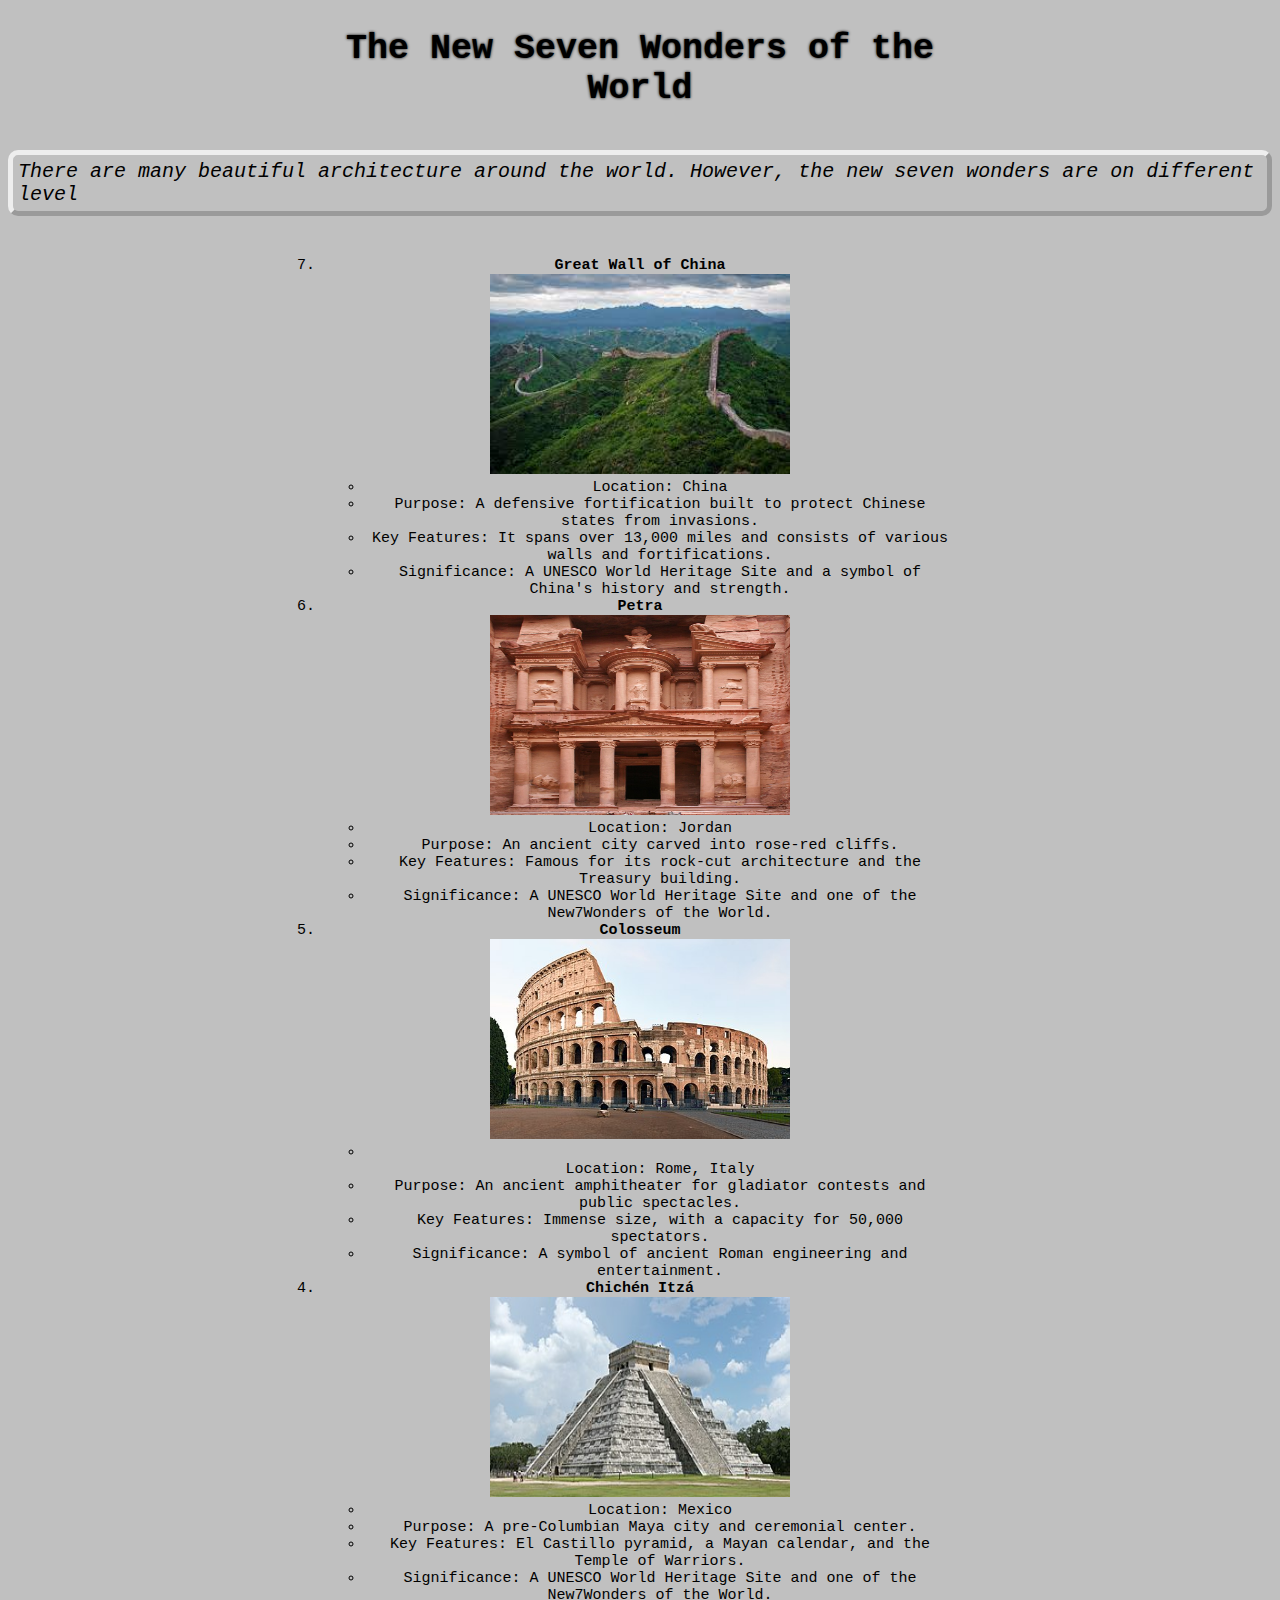
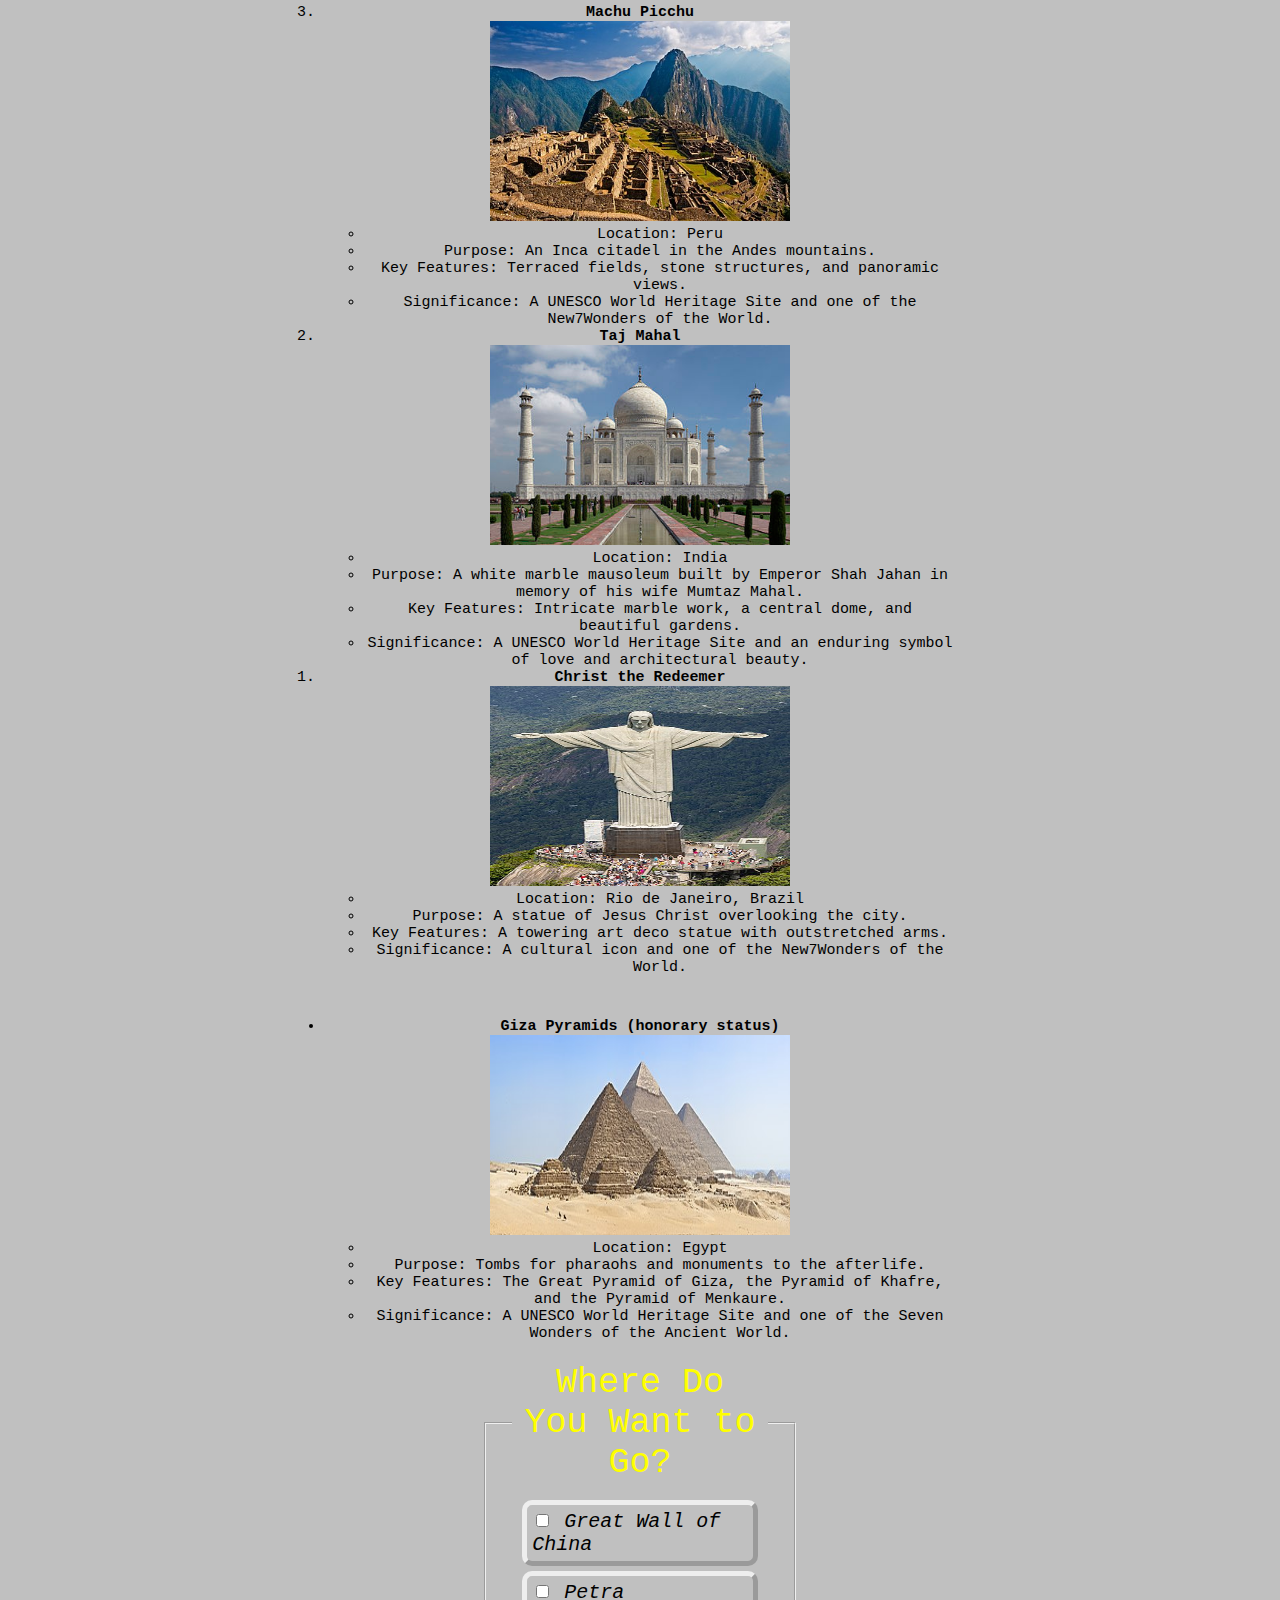
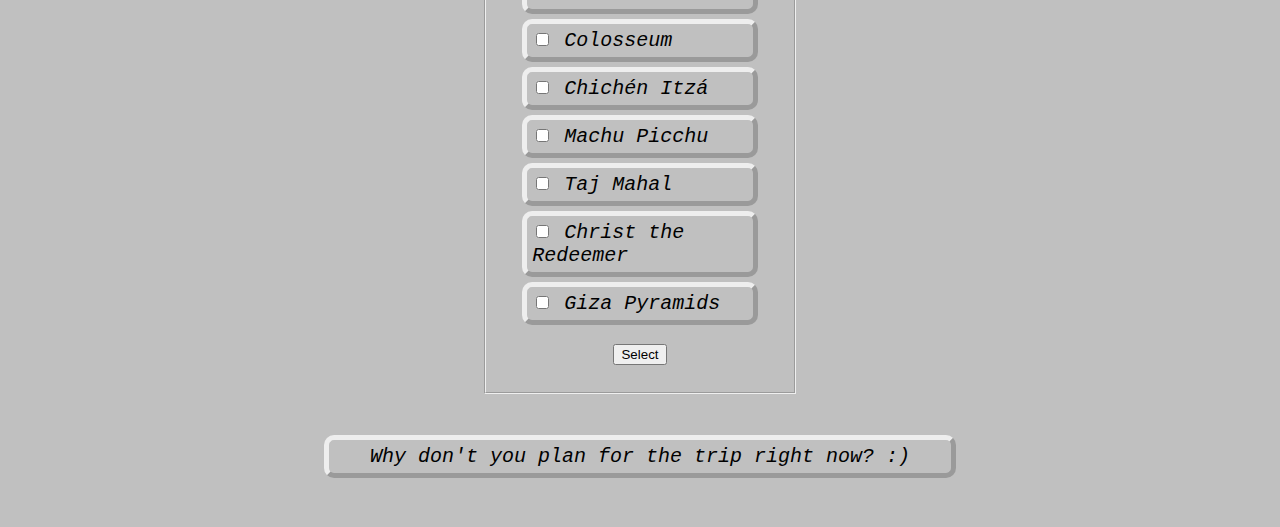
<file: index.html>
<!DOCTYPE html>
<html>
<head>
    <title>The New Seven Wonders of the World</title>
    <link rel="stylesheet" href="FA.css" type="text/css">
</head>


<body>
    <h1>The New Seven Wonders of the World</h1>
    <p>There are many beautiful architecture around the world. However, the new seven wonders are on different level</p>
    
    <ol reversed class="special">
        <li id ="p1"><strong>Great Wall of China</strong> </li>
        <img src="Great wall of China.jpeg" alt="Great Wall of China" width="300" height="200">
        <ul>
            <li> Location: China</li>
            <li>Purpose: A defensive fortification built to protect Chinese states from invasions.</li>
            <li>Key Features: It spans over 13,000 miles and consists of various walls and fortifications.</li>
            <li>Significance: A UNESCO World Heritage Site and a symbol of China's history and strength.</li>
        </ul>

        <li id ="p2"><strong>Petra</strong></li>
        <img src="Petra.jpeg" alt="Petra" width="300" height="200">
        <ul>
            <li>Location: Jordan
            </li>
            <li>Purpose: An ancient city carved into rose-red cliffs.
            </li>
            <li>Key Features: Famous for its rock-cut architecture and the Treasury building.
            </li>
            <li>Significance: A UNESCO World Heritage Site and one of the New7Wonders of the World.
            </li>
        </ul>

        <li id ="p3"><strong>Colosseum</strong></li>
        <img src="Colosseum.jpg" alt="Colosseum" width="300" height="200">

        <ul>
            <li></li>Location: Rome, Italy
        </li>
            <li>Purpose: An ancient amphitheater for gladiator contests and public spectacles.</li>
            <li>Key Features: Immense size, with a capacity for 50,000 spectators.
            </li>
            <li>Significance: A symbol of ancient Roman engineering and entertainment.
            </li>
        </ul>

        <li id ="p4"><strong>Chichén Itzá</strong></li>
        <img src="Chichén Itzá.jpg" alt=">Chichén Itzá" width="300" height="200">

        <ul>
            <li>Location: Mexico
            </li>
            <li>Purpose: A pre-Columbian Maya city and ceremonial center.
            </li>
            <li>Key Features: El Castillo pyramid, a Mayan calendar, and the Temple of Warriors.
            </li>
            <li>Significance: A UNESCO World Heritage Site and one of the New7Wonders of the World.
            </li>
        </ul>

        <li id ="p5"><strong>Machu Picchu</strong></li>
        <img src="Machu Picchu.jpg" alt="Machu Picchu" width="300" height="200">

    
        <ul>
            <li>Location: Peru
            </li>
            <li>Purpose: An Inca citadel in the Andes mountains.
            </li>
            <li>Key Features: Terraced fields, stone structures, and panoramic views.
            </li>
            <li>Significance: A UNESCO World Heritage Site and one of the New7Wonders of the World.
            </li>
        </ul>

        <li id ="p6"><strong>Taj Mahal</strong></li>
        <img src="Taj Mahal.jpg" alt="Taj Mahal" width="300" height="200">
        <ul>
            <li>Location: India
        </li>
            <li>Purpose: A white marble mausoleum built by Emperor Shah Jahan in memory of his wife Mumtaz Mahal.</li>
            <li>Key Features: Intricate marble work, a central dome, and beautiful gardens.</li>
            <li>Significance: A UNESCO World Heritage Site and an enduring symbol of love and architectural beauty.</li>
        </ul>

        <li id ="p7"><strong>Christ the Redeemer</strong></li>
        <img src="Christ the Redeemer.jpg" alt="Christ the Redeemer" width="300" height="200">
        <ul>
            <li>Location: Rio de Janeiro, Brazil
            </li>
            <li>Purpose: A statue of Jesus Christ overlooking the city.
            </li>
            <li>Key Features: A towering art deco statue with outstretched arms.
            </li>
            <li>Significance: A cultural icon and one of the New7Wonders of the World.
            </li>
        </ul>
    </ol>
    <ul class="special2">
        <li><strong>Giza Pyramids (honorary status)</strong></li>
        <img src="Giza Pyramids.jpg" alt="Giza Pyramids" width="300" height="200">
        <ul>
            <li>Location: Egypt
            </li>
            <li>Purpose: Tombs for pharaohs and monuments to the afterlife.
            </li>
            <li>Key Features: The Great Pyramid of Giza, the Pyramid of Khafre, and the Pyramid of Menkaure.
            </li>
            <li>Significance: A UNESCO World Heritage Site and one of the Seven Wonders of the Ancient World.
            </li>

        </ul>
    


    <form>  
        <fieldset>    
            <legend>Where Do You Want to Go?</legend> 
            <p class="C1">      
                <input type="checkbox" name="places" id="place_1" value="Great Wall of China" />      
                <label for="size_1">Great Wall of China</label>    </p>
            <p class="C1">      
                <input  type="checkbox" name="places" id="place_2" value="Petra" />      
                <label for="size_1">Petra</label>    </p>
            <p class="C1">    
                <input type="checkbox" name="places" id="place_3" value="Colosseum" />      
                <label for="size_1">Colosseum</label>    </p>
            <p class="C1">    
                <input  type="checkbox" name="places" id="place_4" value="Chichén Itzá" />      
                <label for="size_1">Chichén Itzá</label>    </p>
            <p class="C1">
                <input  type="checkbox" name="places" id="place_5" value="Machu Picchu" />      
                <label for="size_1">Machu Picchu</label>    </p>
            <p class="C1">
                <input  type="checkbox" name="places" id="place_6" value="Taj Mahal" />      
                <label for="size_1">Taj Mahal</label>    </p>
            <p class="C1">
                <input  type="checkbox" name="places" id="place_7" value="Christ the Redeemer" />      
                <label for="size_1">Christ the Redeemer</label>    </p>
            <p class="C1">
                <input  type="checkbox" name="places" id="place_8" value="Giza Pyramids" />      
                <label for="size_1">Giza Pyramids</label>    </p>
                <button type ="button">Select</button>
            </fieldset>
            
        </form>
    




<p>Why don't you plan for the trip right now? :)</p>



    
</body>

</html>
</file>
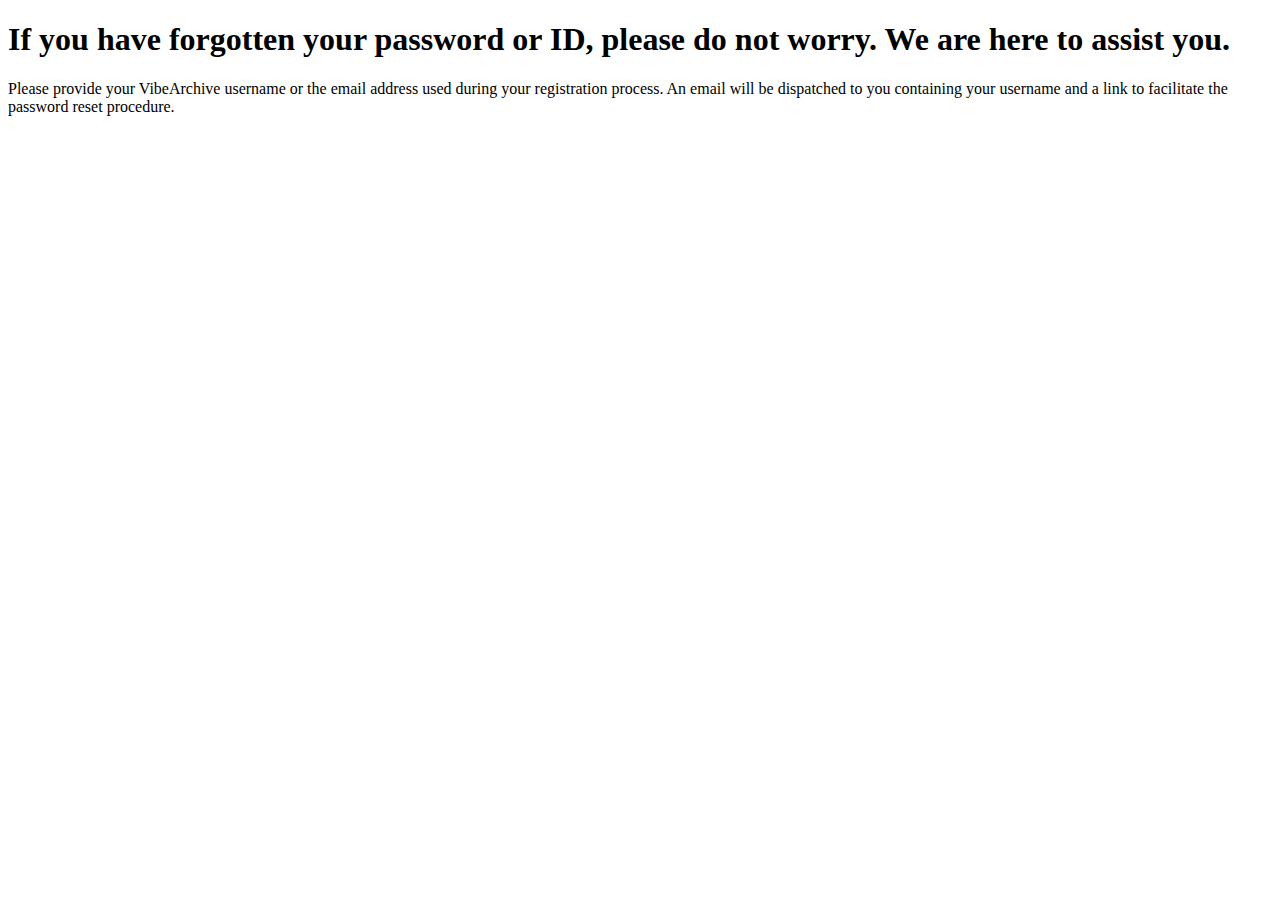
<file: Find.html>
<!DOCTYPE html>
<html lang="en">
<head>
    <meta charset="UTF-8">
    <meta name="viewport" content="width=device-width, initial-scale=1.0">
    <title>Find My ID or Password</title>
</head>
<body>
    <h1>If you have forgotten your password or ID, please do not worry. We are here to assist you.</h1>
    <p>Please provide your VibeArchive username or the email address used during your registration process. An email will be dispatched to you containing your username and a link to facilitate the password reset procedure.</p>
</body>
</html>
</file>
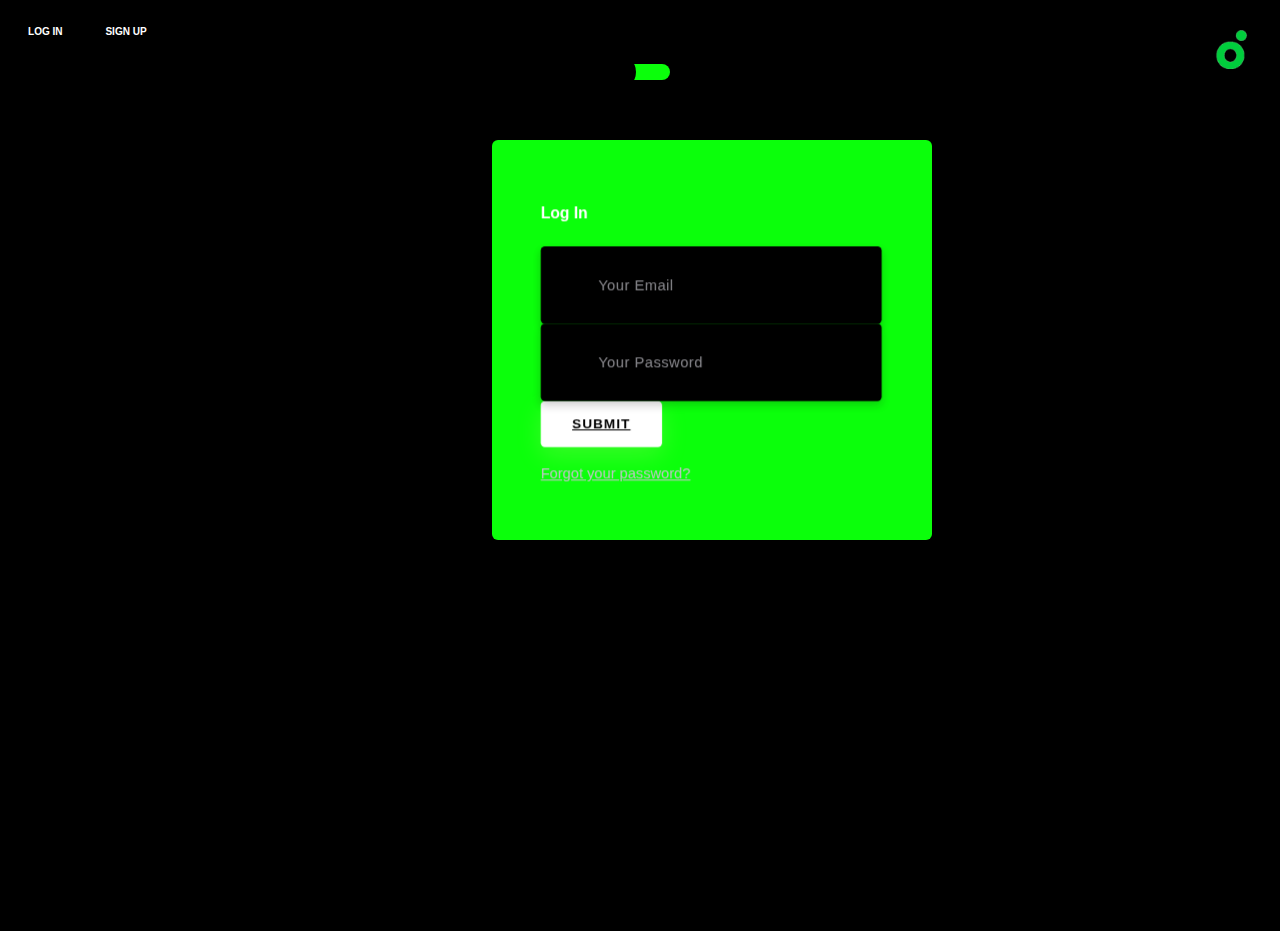
<file: Login.html>
<!DOCTYPE html>
<html lang="en">
<head>
    <meta charset="UTF-8">
    <meta name="viewport" content="width=device-width, initial-scale=1.0">
    <title>Log In</title>
    <link rel="shortcut icon" type="image/x-icon" href="./Melon_logo.png" id="favicon" />
    <link rel="stylesheet" href="signup2.css" type="text/css">
    <script src="VibeArchive.js"></script>
</head>
<div class = "Login">
<body>
    <a href="VibeArchive.html" class="logo" target="_blank">
		<img src="log5050.png" alt="Vibe Archive" width="60" height="60">
	</a>

	<div class="section">
		<div class="container">
			<div class="row full-height justify-content-center">
				<div class="col-12 text-center align-self-center py-5">
					<div class="section pb-5 pt-5 pt-sm-2 text-center">
						<h6 class="mb-0 pb-3"><span>Log In </span><span>Sign up</span></h6>
			          	<input class="checkbox" type="checkbox" id="reg-log" name="reg-log"/>
			          	<label for="reg-log"></label>
						<div class="card-3d-wrap mx-auto">
							<div class="card-3d-wrapper">
								<div class="card-front">
									<div class="center-wrap">
										<div class="section text-center">
											<h4 class="mb-4 pb-3">Log In</h4>
											<div class="form-group">
												<input type="email" name="logemail" class="form-style" placeholder="Your Email" id="logemail" autocomplete="off">
												<i class="input-icon uil uil-at"></i>
											</div>	
											<div class="form-group mt-2">
												<input type="password" name="logpass" class="form-style" placeholder="Your Password" id="logpass" autocomplete="off">
												<i class="input-icon uil uil-lock-alt"></i>
											</div>
											<a href="#" class="btn mt-4">submit</a>
                            				<p class="mb-0 mt-4 text-center"><a href="#0" class="link">Forgot your password?</a></p>
				      					</div>
			      					</div>
			      				</div>
								<div class="card-back">
									<div class="center-wrap">
										<div class="section text-center">
											<h4 class="mb-4 pb-3">Sign Up</h4>
											<div class="form-group">
												<input type="text" name="logname" class="form-style" placeholder="Your Full Name" id="logname" autocomplete="off">
												<i class="input-icon uil uil-user"></i>
											</div>	
											<div class="form-group mt-2">
												<input type="email" name="logemail" class="form-style" placeholder="Your Email" id="logemail" autocomplete="off">
												<i class="input-icon uil uil-at"></i>
											</div>	
											<div class="form-group mt-2">
												<input type="password" name="logpass" class="form-style" placeholder="Your Password" id="logpass" autocomplete="off">
												<i class="input-icon uil uil-lock-alt"></i>
											</div>
											<a href="#" class="btn mt-4">submit</a>
				      					</div>
			      					</div>
			      				</div>
			      			</div>
			      		</div>
			      	</div>
		      	</div>
	      	</div>
	    </div>
	</div>
</body>
</div>
</html>
</file>
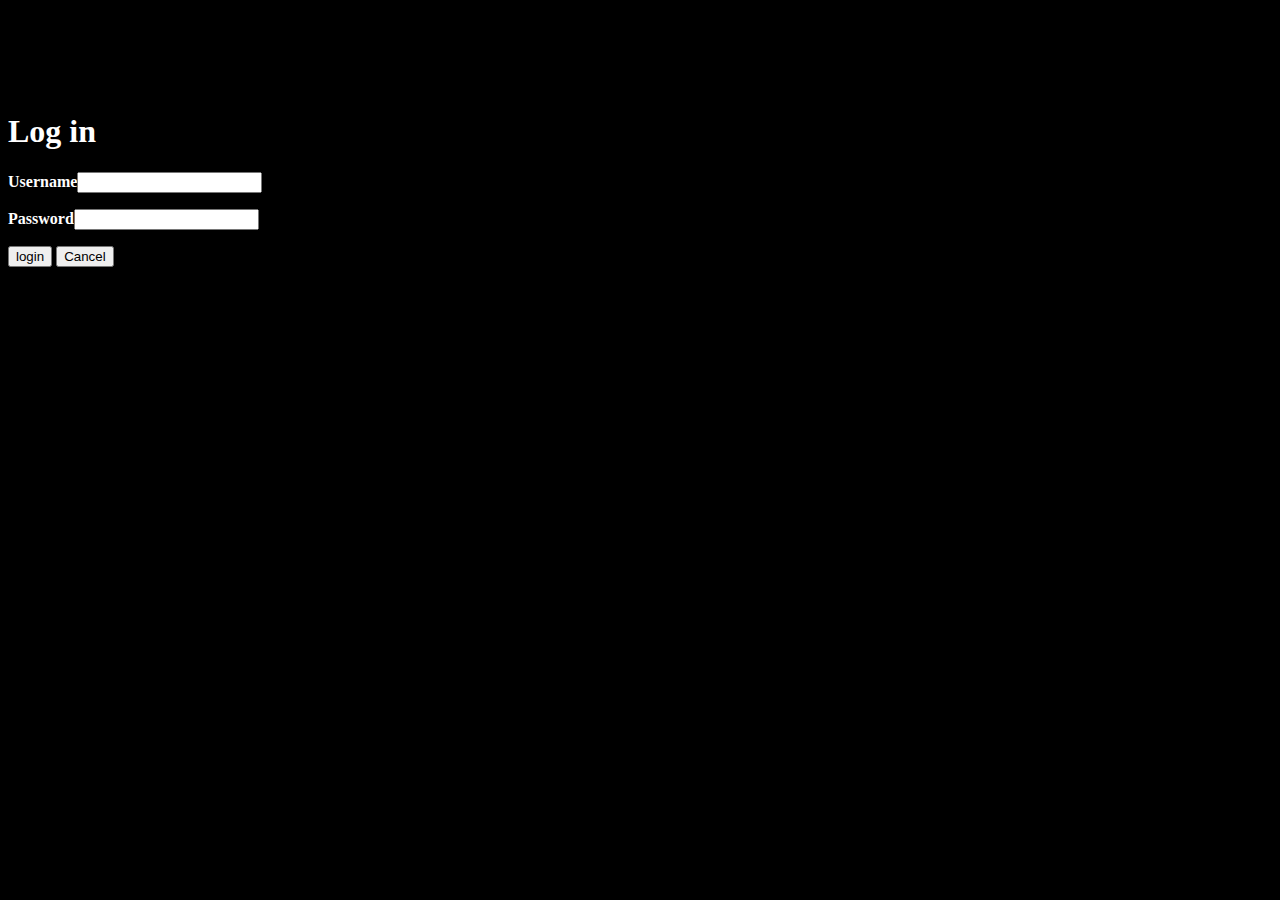
<file: login.page.html>
<!DOCTYPE html>
<html lang="en">
<head>
    <meta charset="UTF-8">
    <meta name="viewport" content="width=device-width, initial-scale=1.0">
    <title>Log in</title>
    <link rel="shortcut icon" type="image/x-icon" href="./Melon_logo.png" id="favicon" />
    <link rel="stylesheet" href="VibeArchive.css" type="text/css">
    <script src="VibeArchive.js"></script>
</head>


<nav class="navbar" style="background-color: black;">
    <div class="container">
      <a class="icon" href="https://open.spotify.com/">
        <img src="log5050.png" alt="Vibe Archive" width="60" height="60">
      </a>
    </div>
</nav>


<body>
    <h1>Log in</h1>
    <form name ="login" id=form1>
        <p>
            Username<input type ="text" name ="userid"/>
        </p>
        <p>
            Password<input type ="password" name ="userpassword"/>
        </p>
        <div>
            <input type = "submit" onclick="check(this.form)" value = "login">
            <input type ="reset" value="Cancel">
        </div>
    </form>
</body>
</html>
</file>
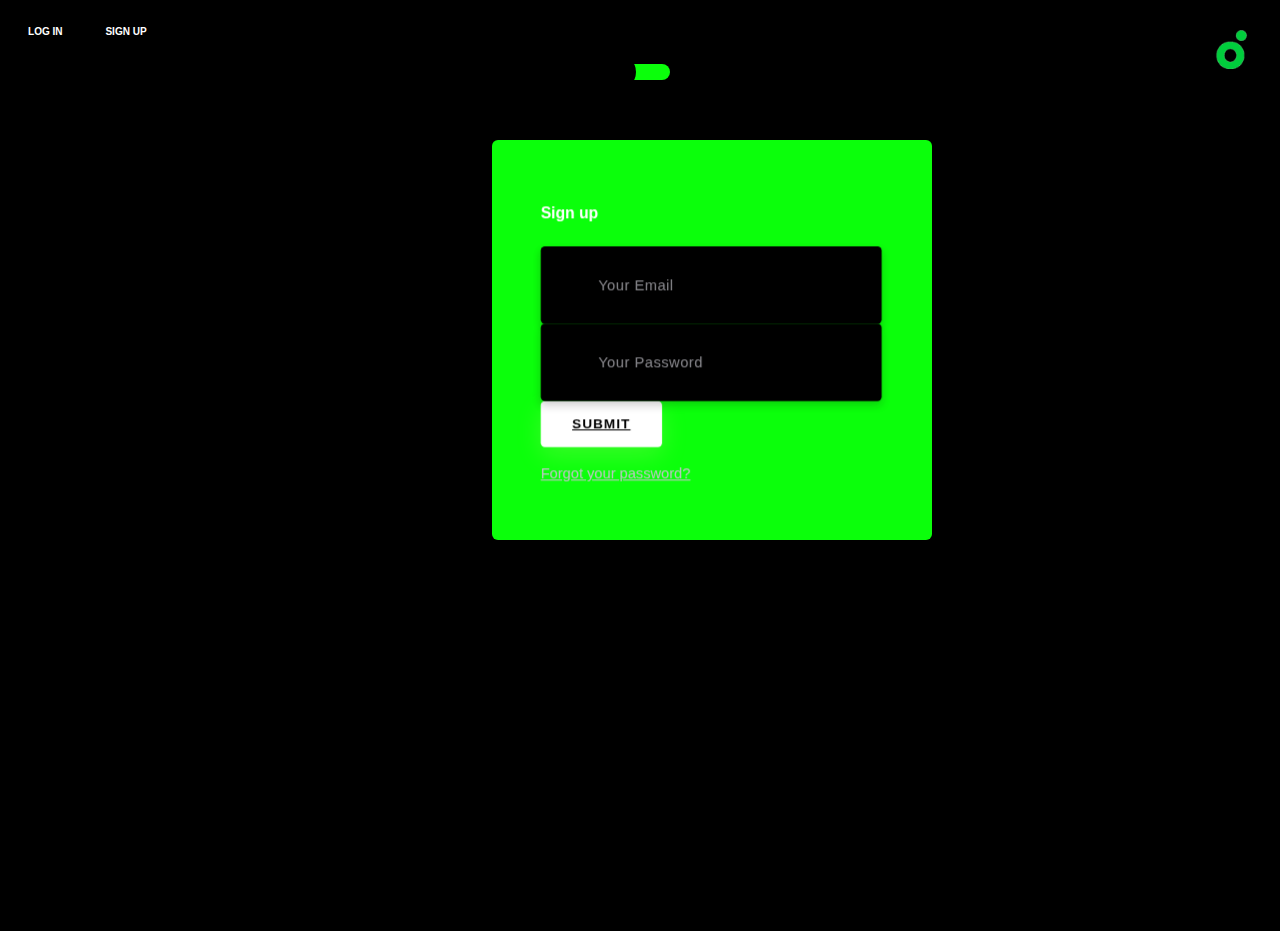
<file: Signup.html>
<!DOCTYPE html>
<html lang="en">
<head>
    <meta charset="UTF-8">
    <meta name="viewport" content="width=device-width, initial-scale=1.0">
    <title>Sign Up</title>
    <link rel="shortcut icon" type="image/x-icon" href="./Melon_logo.png" id="favicon" />
    <link rel="stylesheet" href="signup2.css" type="text/css">
    <script src="VibeArchive.js"></script>
</head>
<div class = "signup">
<body>
    <a href="VibeArchive.html" class="logo" target="_blank">
		<img src="log5050.png" alt="Vibe Archive" width="60" height="60">
	</a>

	<div class="section">
		<div class="container">
			<div class="row full-height justify-content-center">
				<div class="col-12 text-center align-self-center py-5">
					<div class="section pb-5 pt-5 pt-sm-2 text-center">
						<h6 class="mb-0 pb-3"><span>Log in </span><span>Sign up</span></h6>
			          	<input class="checkbox" type="checkbox" id="reg-log" name="reg-log"/>
			          	<label for="reg-log"></label>
						<div class="card-3d-wrap mx-auto">
							<div class="card-3d-wrapper">
								<div class="card-front">
									<div class="center-wrap">
										<div class="section text-center">
											<h4 class="mb-4 pb-3">Sign up</h4>
											<div class="form-group">
												<input type="email" name="logemail" class="form-style" placeholder="Your Email" id="logemail" autocomplete="off">
												<i class="input-icon uil uil-at"></i>
											</div>	
											<div class="form-group mt-2">
												<input type="password" name="logpass" class="form-style" placeholder="Your Password" id="logpass" autocomplete="off">
												<i class="input-icon uil uil-lock-alt"></i>
											</div>
											<a href="#" class="btn mt-4">submit</a>
                            				<p class="mb-0 mt-4 text-center"><a href="#0" class="link">Forgot your password?</a></p>
				      					</div>
			      					</div>
			      				</div>
								<div class="card-back">
									<div class="center-wrap">
										<div class="section text-center">
											<h4 class="mb-4 pb-3">Log in</h4>
											<div class="form-group">
												<input type="text" name="logname" class="form-style" placeholder="Your Full Name" id="logname" autocomplete="off">
												<i class="input-icon uil uil-user"></i>
											</div>	
											<div class="form-group mt-2">
												<input type="email" name="logemail" class="form-style" placeholder="Your Email" id="logemail" autocomplete="off">
												<i class="input-icon uil uil-at"></i>
											</div>	
											<div class="form-group mt-2">
												<input type="password" name="logpass" class="form-style" placeholder="Your Password" id="logpass" autocomplete="off">
												<i class="input-icon uil uil-lock-alt"></i>
											</div>
											<a href="#" class="btn mt-4">submit</a>
				      					</div>
			      					</div>
			      				</div>
			      			</div>
			      		</div>
			      	</div>
		      	</div>
	      	</div>
	    </div>
</file>
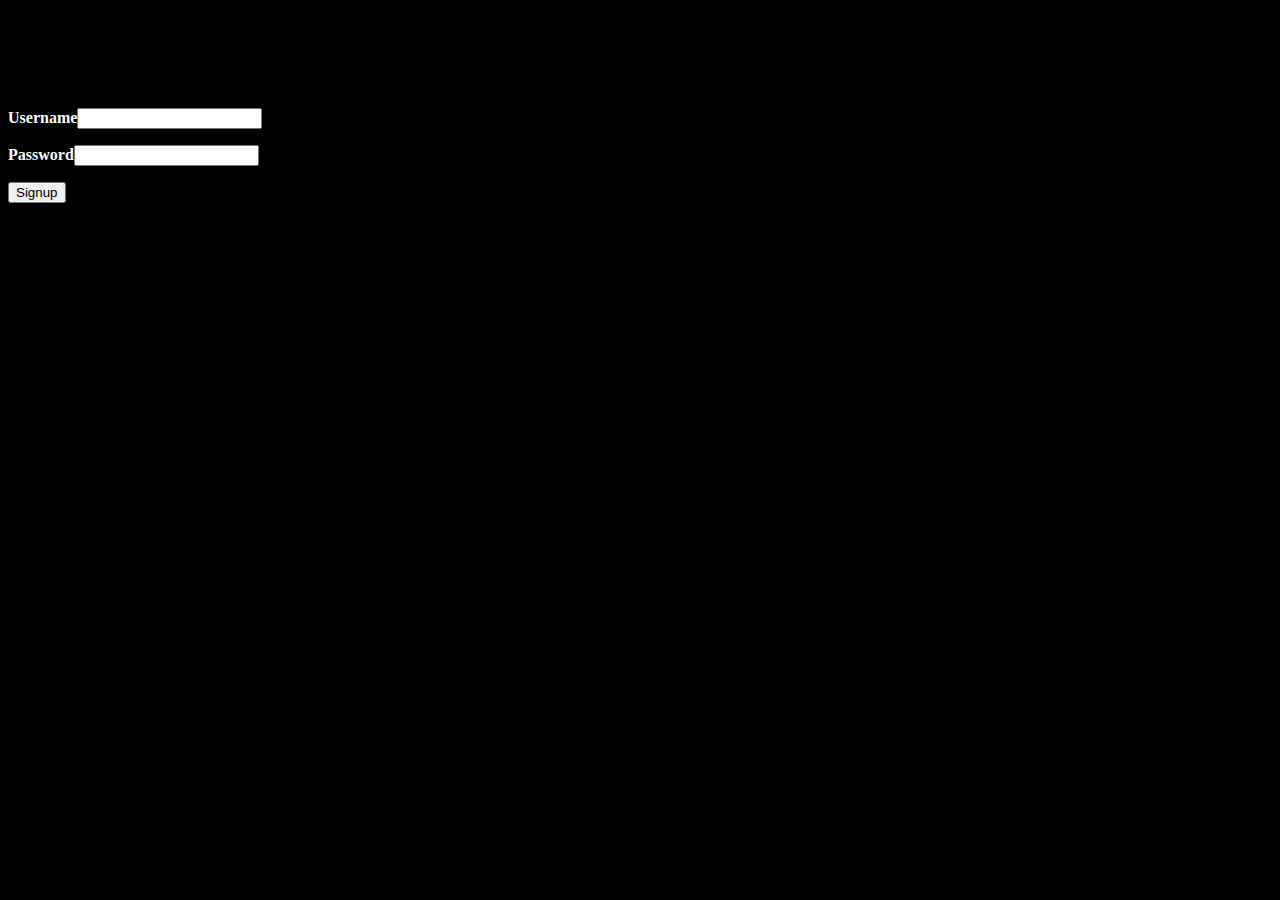
<file: signup.page.html>
<!DOCTYPE html>
<html lang="en">
<head>
    <meta charset="UTF-8">
    <meta name="viewport" content="width=, initial-scale=1.0">
    <title>Sing up</title>
    <link rel="shortcut icon" type="image/x-icon" href="./Melon_logo.png" id="favicon" />
    <link rel="stylesheet" href="VibeArchive.css" type="text/css">
    <script src="VibeArchive.js"></script>
</head>
<nav class="navbar" style="background-color: black;">
    <div class="container">
      <a class="icon" href="https://open.spotify.com/">
        <img src="log5050.png" alt="Vibe Archive" width="60" height="60">
      </a>
    </div>
</nav>

<body>
<!-- <h1>Sign Up</h1>
    <form id=form1 name ="login">
        <p>
            Username<input type ="text" name ="userid"/>
        </p>
        <p>
            Password<input type ="password" name ="userpassword"/>
        </p>
        <div>
            <input type = "button" onclick="check(this.form)" value = "signup">
        </div>
        </form>
    </div>
<script src = "VibeArchive.js">
</script> -->
<form id="signupForm">
    <p>Username<input type="text" name="userid" /></p>
    <p>Password<input type="password" name="userpassword" /></p>
    <div>
        <input type="button" onclick="check()" value="Signup">
    </div>
</form>
<script src="VibeArchive.js"></script>
</body>
</html>
</file>
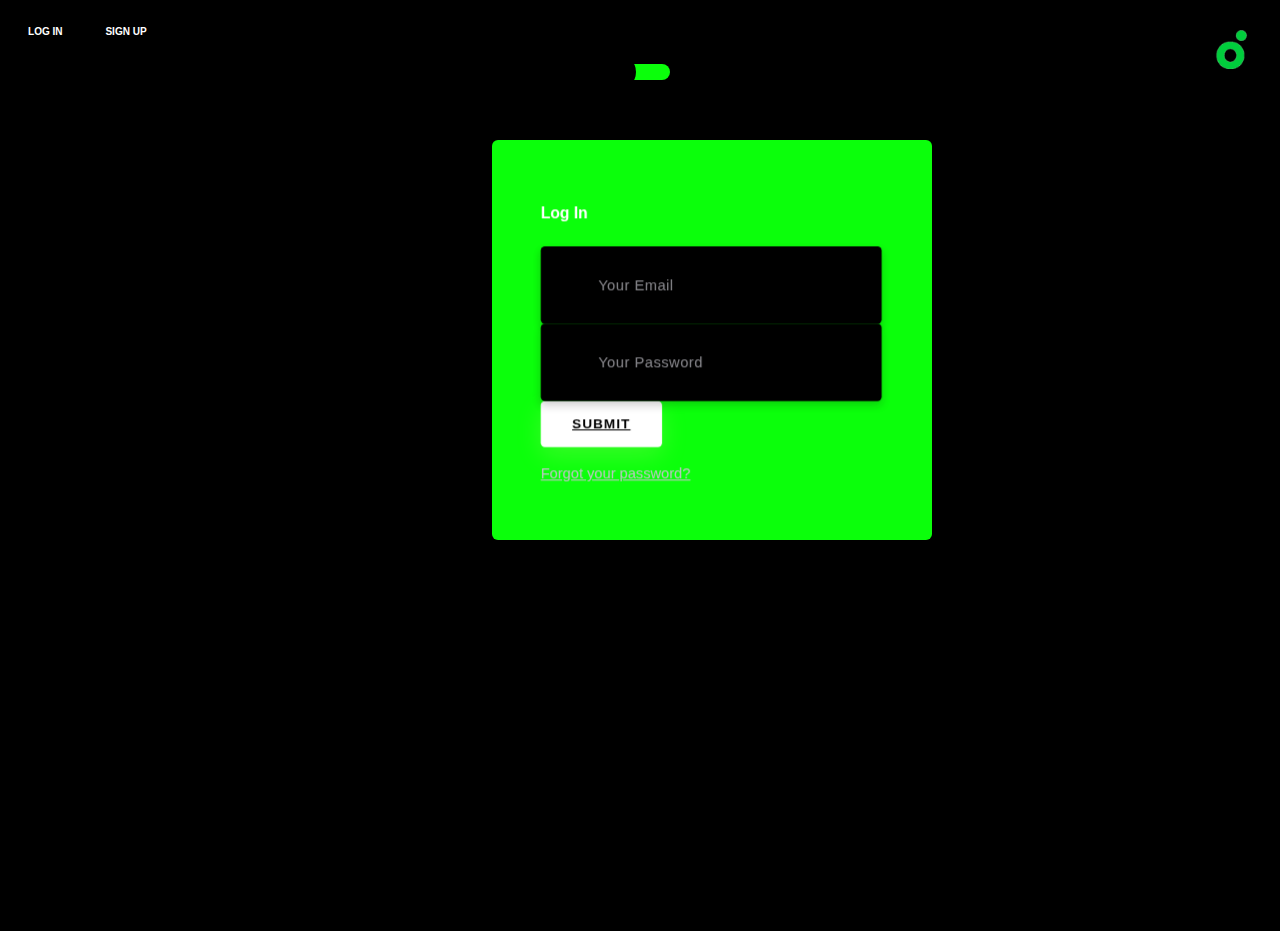
<file: signup2.html>
<!DOCTYPE html>
<html lang="en">
<head>
    <meta charset="UTF-8">
    <meta name="viewport" content="width=device-width, initial-scale=1.0">
    <title>Log In</title>
    <link rel="shortcut icon" type="image/x-icon" href="./Melon_logo.png" id="favicon" />
    <link rel="stylesheet" href="signup2.css" type="text/css">
    <script src="VibeArchive.js"></script>
</head>
<div class = "signup">
<body>
    <a href="https://front.codes/" class="logo" target="_blank">
		<img src="log5050.png" alt="Vibe Archive" width="60" height="60">
	</a>

	<div class="section">
		<div class="container">
			<div class="row full-height justify-content-center">
				<div class="col-12 text-center align-self-center py-5">
					<div class="section pb-5 pt-5 pt-sm-2 text-center">
						<h6 class="mb-0 pb-3"><span>Log In </span><span>Sign Up</span></h6>
			          	<input class="checkbox" type="checkbox" id="reg-log" name="reg-log"/>
			          	<label for="reg-log"></label>
						<div class="card-3d-wrap mx-auto">
							<div class="card-3d-wrapper">
								<div class="card-front">
									<div class="center-wrap">
										<div class="section text-center">
											<h4 class="mb-4 pb-3">Log In</h4>
											<div class="form-group">
												<input type="email" name="logemail" class="form-style" placeholder="Your Email" id="logemail" autocomplete="off">
												<i class="input-icon uil uil-at"></i>
											</div>	
											<div class="form-group mt-2">
												<input type="password" name="logpass" class="form-style" placeholder="Your Password" id="logpass" autocomplete="off">
												<i class="input-icon uil uil-lock-alt"></i>
											</div>
											<a href="#" class="btn mt-4">submit</a>
                            				<p class="mb-0 mt-4 text-center"><a href="#0" class="link">Forgot your password?</a></p>
				      					</div>
			      					</div>
			      				</div>
								<div class="card-back">
									<div class="center-wrap">
										<div class="section text-center">
											<h4 class="mb-4 pb-3">Sign Up</h4>
											<div class="form-group">
												<input type="text" name="logname" class="form-style" placeholder="Your Full Name" id="logname" autocomplete="off">
												<i class="input-icon uil uil-user"></i>
											</div>	
											<div class="form-group mt-2">
												<input type="email" name="logemail" class="form-style" placeholder="Your Email" id="logemail" autocomplete="off">
												<i class="input-icon uil uil-at"></i>
											</div>	
											<div class="form-group mt-2">
												<input type="password" name="logpass" class="form-style" placeholder="Your Password" id="logpass" autocomplete="off">
												<i class="input-icon uil uil-lock-alt"></i>
											</div>
											<a href="#" class="btn mt-4">submit</a>
				      					</div>
			      					</div>
			      				</div>
			      			</div>
			      		</div>
			      	</div>
		      	</div>
	      	</div>
	    </div>
	</div>
</body>
</div>
</html>
</file>
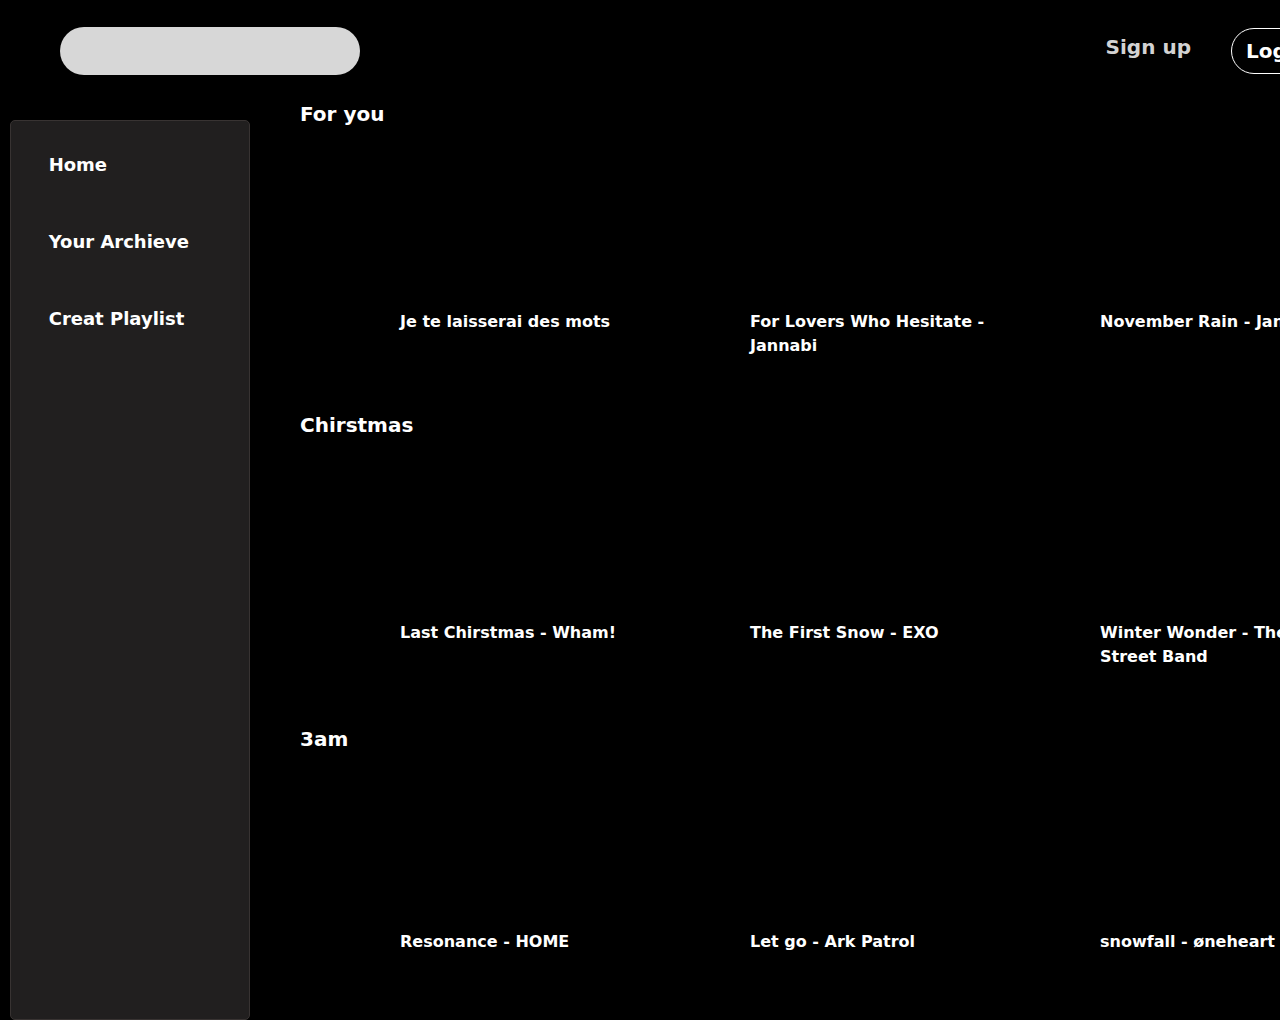
<file: VibeArchive.html>
<!DOCTYPE html>
<html lang="en">
<head>
    <script src="
https://cdn.jsdelivr.net/npm/bootstrap@5.3.2/dist/js/bootstrap.min.js
"></script>
<link href="
https://cdn.jsdelivr.net/npm/bootstrap@5.3.2/dist/css/bootstrap.min.css
" rel="stylesheet">
    <meta charset="UTF-8" />
    <meta name="viewport" content="width=device-width, initial-scale=1.0">
    <title>Vibe Archsive</title>
    <link rel="shortcut icon" type="image/x-icon" href="./Melon_logo.png" id="favicon" />
    <link rel="stylesheet" href="VibeArchive.css" type="text/css">
    <script src="VibeArchive.js"></script>
</head>





<nav class="navbar" style="background-color: black;">
    <div class="container">
      <a class="icon" href="https://open.spotify.com/">
        <img src="log5050.png" alt="Vibe Archive" width="60" height="60">
      </a>
      <fieldset id="search">
        <input />
        <legend class ="blind">Scjk</legend>
        <button>
            <span class ="blind">Search</span>
        </button>
    </fieldset>
    <h3 class = "type" id ="signup">Sign up</h3>
    <h4 class = "type" id ="login">Log in</h4>
    
    </div>
  </nav>
<!-- 
<div id = "header-center">
<header>
        <div id ="header-search">
        <a href ="https://open.spotify.com/" >
            <h1>
                <span href="https://open.spotify.com/" />
            </h1>
        </a> 
        </div>
        <div id="search-box">
            <fieldset>
                <input />
                <legend class ="blind">Scjk</legend>
                <button>
                    <span class ="blind">Search</span>
                </button>
            </fieldset>
        </div>

        <h3>Log in</h3>
        <h4>Sign up</h4>
</header>
</div> -->


<body>
<div class = "right-100">
    <div id = "foryou">
    <h5 class = "type">For you</h5>
        <div>
        <ul class = "songs1">
            <div class = "position1">
                <iframe width="300" height="169" src="https://www.youtube.com/embed/mcdO9UP0hp8?si=YG5VB3lKqrGnlRPp" title="YouTube video player" frameborder="0" allow="accelerometer; autoplay; clipboard-write; encrypted-media; gyroscope; picture-in-picture; web-share" allowfullscreen></iframe>
                    <li>Je te laisserai des mots </li>
            </div>    
            <div class = "position1">
                <iframe width="300" height="169" src="https://www.youtube.com/embed/5g4KsIizYhQ?si=rcWhGJjwD0tWF8A6" title="YouTube video player" frameborder="0" allow="accelerometer; autoplay; clipboard-write; encrypted-media; gyroscope; picture-in-picture; web-share" allowfullscreen></iframe>
                    <li>For Lovers Who Hesitate - Jannabi</li>
            </div>   
            <div class = "position1">
                <iframe width="300" height="169" src="https://www.youtube.com/embed/K0pohSE1ous?si=hDQsSF3M5jBRjBrd" title="YouTube video player" frameborder="0" allow="accelerometer; autoplay; clipboard-write; encrypted-media; gyroscope; picture-in-picture; web-share" allowfullscreen></iframe>            
                    <li>November Rain - Jannabi</li>
            </div>        
            <div class = "position1">
                <iframe width="300" height="169" src="https://www.youtube.com/embed/vyvIk17ekIs?si=LgAx4jxfM3x3iJOP" title="YouTube video player" frameborder="0" allow="accelerometer; autoplay; clipboard-write; encrypted-media; gyroscope; picture-in-picture; web-share" allowfullscreen></iframe>
                    <li>Can You Remember the Rain -  Kaffetorsk</li>
            </div>   
            <div class = "position1">
                <iframe width="300" height="169" src="https://www.youtube.com/embed/RiZVjfjgNyY?si=Vi7vJSEQ5eCl5O2c" title="YouTube video player" frameborder="0" allow="accelerometer; autoplay; clipboard-write; encrypted-media; gyroscope; picture-in-picture; web-share" allowfullscreen></iframe>
                    <li>I'm God - Clams Casino</li>
            </div>    
        </div>
        </ul>
    </div>

    <div>
    <h6 class = "type">Chirstmas</h6>
        <ul class = "songs1">
            <div class = "position1">
                <iframe width="300" height="169" src="https://www.youtube.com/embed/1RWXHI4mm6E?si=XXjhKi0fVMVpv9Pz" title="YouTube video player" frameborder="0" allow="accelerometer; autoplay; clipboard-write; encrypted-media; gyroscope; picture-in-picture; web-share" allowfullscreen></iframe>
                    <li>Last Chirstmas - Wham!</li>
            </div>
            <div class = "position1">
                <iframe width="300" height="169" src="https://www.youtube.com/embed/h0b4nw7NDhA?si=lf-OHfAiSPGBrE3s" title="YouTube video player" frameborder="0" allow="accelerometer; autoplay; clipboard-write; encrypted-media; gyroscope; picture-in-picture; web-share" allowfullscreen></iframe>
                    <li>The First Snow - EXO</li>
            </div>
            <div class = "position1">
                <iframe width="300" height="169" src="https://www.youtube.com/embed/ZYUAY6EN05Q?si=jsC3dj-lzx8jTz-z" title="YouTube video player" frameborder="0" allow="accelerometer; autoplay; clipboard-write; encrypted-media; gyroscope; picture-in-picture; web-share" allowfullscreen></iframe>
                    <li>Winter Wonder - The Florin Street Band</li>
            </div>
            <div class = "position1">
                <iframe width="300" height="169" src="https://www.youtube.com/embed/D4ZB56fL3dI?si=8tU6LM_FBAIIBOOf" title="YouTube video player" frameborder="0" allow="accelerometer; autoplay; clipboard-write; encrypted-media; gyroscope; picture-in-picture; web-share" allowfullscreen></iframe>            
                    <li>Feliz Navidad - José Feliciano:</li>
            </div>
            <div class = "position1">
                <iframe width="300" height="169" src="https://www.youtube.com/embed/hvMUEHHhHE4?si=gmdHViNC3pHW0qmO" title="YouTube video player" frameborder="0" allow="accelerometer; autoplay; clipboard-write; encrypted-media; gyroscope; picture-in-picture; web-share" allowfullscreen></iframe>
                    <li>Jingle Bells -  Johnny Pell</li>
            </div>
        </ul>

    </div>
<!-- 
    <div>
    <h7 class = "type">New York</h7>
        <ul class = "songs1">
            <li>Empire State of Mind - Jay Z</li>
            <li>New York State of Mind - Billy Joel  </li>
            <li>New York City - Norah Jones -</li>
            <li>Englishman in New York - Sting </li>
            <li>New York, New York - Frank Sinatra</li>
        </ul>
    </div>
-->

    <div class = "songs", id ="3am">
    <h8 class = "type">3am</h8>
        <ul class = "songs1">
            <div class = "position1">
                <iframe width="300" height="169" src="https://www.youtube.com/embed/8GW6sLrK40k?si=kNUDcC4ehAPjRHjI" title="YouTube video player" frameborder="0" allow="accelerometer; autoplay; clipboard-write; encrypted-media; gyroscope; picture-in-picture; web-share" allowfullscreen></iframe>
                    <li>Resonance - HOME</li>
                </div>
            <div class = "position1">
                <iframe width="300" height="169" src="https://www.youtube.com/embed/1kZCVdU1N6o?si=4LFCFAN5qZ1WDhve" title="YouTube video player" frameborder="0" allow="accelerometer; autoplay; clipboard-write; encrypted-media; gyroscope; picture-in-picture; web-share" allowfullscreen></iframe>
                    <li>Let go - Ark Patrol</li>
                </div>
            <div class = "position1">
                <iframe width="300" height="169" src="https://www.youtube.com/embed/LlN8MPS7KQs?si=6qCF075xqSFCJGSh" title="YouTube video player" frameborder="0" allow="accelerometer; autoplay; clipboard-write; encrypted-media; gyroscope; picture-in-picture; web-share" allowfullscreen></iframe>
                    <li>snowfall - øneheart x reidenshi</li>
            </div>
            <div class = "position1">
                <iframe width="300" height="169" src="https://www.youtube.com/embed/RBtlPT23PTM?si=Awr0yy1uZSPr7Zeq" title="YouTube video player" frameborder="0" allow="accelerometer; autoplay; clipboard-write; encrypted-media; gyroscope; picture-in-picture; web-share" allowfullscreen></iframe>
                    <li>Space Song- Beach House </li>
            </div>
            <div class = "position1">
                <iframe width="300" height="169" src="https://www.youtube.com/embed/C8df2pbOX6g?si=Pd5I69mfWKrhzsup" title="YouTube video player" frameborder="0" allow="accelerometer; autoplay; clipboard-write; encrypted-media; gyroscope; picture-in-picture; web-share" allowfullscreen></iframe>
                    <li>Moog city 2 - C418</li>
            </div>
        </ul>
    </div>
</div>
    <div class ="interface">
        <div class = "interfacelist">
            <ul class ="interfacelist2">
                <li id = "home">Home</li>
                <li id = "Archive">Your Archieve</li>
                <li id = "playlist">Creat Playlist</li>
            </ul>
            
        </div> 
    </div>

</body>

<footer>
    <div></div>

</footer>
</html>
</file>
<file: FA.css>
body{
    background-color: silver; 
    font-family: "Courier New", monospace;


  }
  h1{
    color: black;
        border: 1px dotted silver;
        width: 50%; 
        margin: 0 auto; 
        text-align: center; 
        font-size: 35px; 
        padding: 20px; 
        text-shadow: 0px 0px 3px
  }
  p {
    background-color: silver;
    color:black;
    font-family: "Courier New", sans-serif;
    font-style: italic;
    border-style: outset;
    font-size: 20px;
    border-width: 5px;
    
    border-radius: 10px;
    padding: 5px;
  }

    ol.special {
        color: black;
        border: 1px dotted silver;
        width: 50%; 
        margin: 0 auto; 
        text-align: center; 
        font-size: 15px; 
        padding: 20px; 
    }

    ul.special2{
        color: black;
        border: 1px dotted silver;
        width: 50%; 
        margin: 0 auto; 
        text-align: center; 
        font-size: 15px; 
        padding: 20px;
    }


    form{
        color: #ffff00;
        border: 1px dotted silver;
        width: 50%;
        margin: 0 auto;
        text-align: center;
        font-size: 35px;
        padding: 20px; 
    }
    .C1{
        text-align: left;
        margin-inline: 10px;
        margin-bottom: 5px;
        margin-top: 5px;
    }
</file>
<file: signup2.css>
body{
	font-family: 'Poppins', sans-serif;
	font-weight: 300;
	font-size: 15px;
	line-height: 1.7;
	color:white;
	background-color: black;
	overflow-x: hidden;
}
a {
	cursor: pointer;
  transition: all 200ms linear;
}
a:hover {
	text-decoration: none;
}
.link {
  color: #c4c3ca;
}
.link:hover {
  color: #ffeba7;
}
p {
  font-weight: 500;
  font-size: 14px;
  line-height: 1.7;
}
h4 {
  font-weight: 600;
}
h6 span{
  padding: 0 20px;
  text-transform: uppercase;
  font-weight: 700;
}
.section{
  position: relative;
  width: 100%;
  display: block;
}
.full-height{
  min-height: 100vh;
}
[type="checkbox"]:checked,
[type="checkbox"]:not(:checked){
  position: absolute;
  left: -9999px;
}
.checkbox:checked + label,
.checkbox:not(:checked) + label{
  position: relative;
  display: block;
  text-align: center;
  width: 60px;
  height: 16px;
  border-radius: 8px;
  padding: 0;
  margin: 10px auto;
  cursor: pointer;
  background-color: rgb(11, 255, 11);
}
.checkbox:checked + label:before,
/* 동그라미 위 아래 */
.checkbox:not(:checked) + label:before{
  position: absolute;
  display: block;
  width: 36px;
  height: 36px;
  border-radius: 100%;
  color: transparent;
  background-color: black; 
  font-family: 'unicons';
  content: '\eb4f';
  z-index: 20;
  top: -10px;
  left: -10px;
  line-height: 10px;
  text-align: center;
  font-size: 24px;
  transition: all 0.5s ease;
}
.checkbox:checked + label:before {
  transform: translateX(44px) rotate(-270deg);
}


.card-3d-wrap {
  position: relative;
  width: 440px;
  max-width: 100%;
  height: 400px;
  -webkit-transform-style: preserve-3d;
  transform-style: preserve-3d;
  perspective: 800px;
  margin-top: 60px;
}
.card-3d-wrapper {
  width: 100%;
  height: 100%;
  position: absolute;
  top: 0%;
  left: 110%;
  -webkit-transform-style: preserve-3d;
  transform-style: preserve-3d;
  transition: all 600ms ease-out; 
}
.card-front, .card-back {
  width: 100%;
  height: 100%;
  background-color: rgb(11, 255, 11);
  background-image: url('https://s3-us-west-2.amazonaws.com/s.cdpn.io/1462889/pat.svg');
  background-position: bottom center;
  background-repeat: no-repeat;
  background-size: 300%;
  position: absolute;
  border-radius: 6px;
  left: 0;
  top: 0;
  -webkit-transform-style: preserve-3d;
  transform-style: preserve-3d;
  -webkit-backface-visibility: hidden;
  -moz-backface-visibility: hidden;
  -o-backface-visibility: hidden;
  backface-visibility: hidden;
}
.card-back {
  transform: rotateY(180deg);
}
.checkbox:checked ~ .card-3d-wrap .card-3d-wrapper {
  transform: rotateY(180deg);
}
.center-wrap{
  position: absolute;
  width: 100%;
  padding: 0 35px;
  top: 50%;
  left: 0;
  transform: translate3d(0, -50%, 35px) perspective(100px);
  z-index: 20;
  display: block;
}


.form-group{ 
  position: relative;
  display: block;
    margin: 0;
    padding: 0;
}
.form-style {
  padding: 13px 20px;
  padding-left: 55px;
  height: 48px;
  width: 57%;
  font-weight: 500;
  border-radius: 4px;
  font-size: 14px;
  line-height: 22px;
  letter-spacing: 0.5px;
  outline: none;
  color: #c4c3ca;
  background-color: black;
  border: none;
  -webkit-transition: all 200ms linear;
  transition: all 200ms linear;
  box-shadow: 0 4px 8px 0 rgba(21,21,21,.2);
}
.form-style:focus,
.form-style:active {
  border: none;
  outline: none;
  box-shadow: 0 4px 8px 0 rgba(21,21,21,.2);
}
.input-icon {
  position: absolute;
  top: 0;
  left: 18px;
  height: 48px;
  font-size: 24px;
  line-height: 48px;
  text-align: left;
  color: #ffeba7;
  -webkit-transition: all 200ms linear;
    transition: all 200ms linear;
}

.form-group input:-ms-input-placeholder  {
  color: #c4c3ca;
  opacity: 0.7;
  -webkit-transition: all 200ms linear;
    transition: all 200ms linear;
}
.form-group input::-moz-placeholder  {
  color: #c4c3ca;
  opacity: 0.7;
  -webkit-transition: all 200ms linear;
    transition: all 200ms linear;
}
.form-group input:-moz-placeholder  {
  color: #c4c3ca;
  opacity: 0.7;
  -webkit-transition: all 200ms linear;
    transition: all 200ms linear;
}
.form-group input::-webkit-input-placeholder  {
  color: #c4c3ca;
  opacity: 0.7;
  -webkit-transition: all 200ms linear;
    transition: all 200ms linear;
}
.form-group input:focus:-ms-input-placeholder  {
  opacity: 0;
  -webkit-transition: all 200ms linear;
    transition: all 200ms linear;
}
.form-group input:focus::-moz-placeholder  {
  opacity: 0;
  -webkit-transition: all 200ms linear;
    transition: all 200ms linear;
}
.form-group input:focus:-moz-placeholder  {
  opacity: 0;
  -webkit-transition: all 200ms linear;
    transition: all 200ms linear;
}
.form-group input:focus::-webkit-input-placeholder  {
  opacity: 0;
  -webkit-transition: all 200ms linear;
    transition: all 200ms linear;
}

.btn{  
  border-radius: 4px;
  height: 44px;
  font-size: 13px;
  font-weight: 600;
  text-transform: uppercase;
  -webkit-transition : all 200ms linear;
  transition: all 200ms linear;
  padding: 0 30px;
  letter-spacing: 1px;
  display: -webkit-inline-flex;
  display: -ms-inline-flexbox;
  display: inline-flex;
  -webkit-align-items: center;
  -moz-align-items: center;
  -ms-align-items: center;
  align-items: center;
  -webkit-justify-content: center;
  -moz-justify-content: center;
  -ms-justify-content: center;
  justify-content: center;
  -ms-flex-pack: center;
  text-align: center;
  border: none;
  background-color: white;
  color: black;
  box-shadow: 0 8px 24px 0 rgba(255,235,167,.2);
}
.btn:active,
.btn:focus{  
  background-color: rgb(11, 255, 11);
  color: black;
  box-shadow: 0 8px 24px 0 rgba(16,39,112,.2);
}
.btn:hover{  
  background-color: rgb(11, 255, 11);
  color: black;
  box-shadow: 0 8px 24px 0 rgba(16,39,112,.2);
}


.logo {
	position: absolute;
	top: 30px;
	right: 30px;
	display: block;
	z-index: 100;
	transition: all 250ms linear;
}
.logo img {
	height: 39px;
	width: auto;
	display: block;
}
</file>
<file: VibeArchive.css>
body{background-color: black;
    color: white;
    font-weight: bold;
}

.type {
    font-weight: bold;
    font-size: 20px;
    cursor: pointer;
}
/*nav */ 
div.container {
    display: flex;
    align-items: center;
    padding: 10px 20px;
    justify-content: space-between;
    

}

a.icon {
    position: relative;
    right:200px;
}

fieldset#search input {
    border-radius: 99px;
    padding: 5px;
    width: 300px;
    height: 48px;
    border: 0;
    background-color: #d7d7d7;
    position: relative;
    right: 270px;
    
}


fieldset#search button {
    border: none;
    background: none;
    padding: 5px 10px;

}

h3#signup {
    color: lightgrey;
    position: relative;
    right: -300px; 
    
}

h4#login {
    display: flex;
    justify-content: center;
    align-items: center;
    width: 99px;
    border: 1px solid white;
    padding: 10px;
    margin: 10px;
    background-color: transparent;
    border-radius: 999px;
    align-items: center;
    position: relative;
    right: -180px; 
}

.blind {
    position: absolute;
    overflow: hidden;
    clip: rect(0 0 0 0);
    margin: -100px;
    width: 100px;
    height: 100px;
}

.navbar{
    margin:  auto;
    width: 1080px;
}

/* header */


/* body */


div.interface {
    display: flex;
    justify-content: center;
    align-items: center;
    width: 240px;
    height: 900px;
    border: 1px solid #383332;
    background-color #383332;
    padding: 0px;
    margin: 10px;
    background-color: transparent;
    border-radius: 5px;
    align-items: center;
    position: relative;
    right: -180px; 
    position: absolute;
    left: 0px;
    top: 110px;
}


ul.songs1 {
    list-style: none;
    margin: 0;
    padding: 0;
    display: flex;
    justify-content: space-between;
    width: 100%;
    justify-content: space-evenly;
}



/* body */
div.position1{
    position: relative;
    right :-100px;
    margin-right: 50px;
    margin-bottom: 55px;
}

div.right-100{
    position: relative;
    right : -300px; 
 }

div.interface{
    background-color: #211F1F;
    font-size: 27px;
    list-style: none;
}


ul.interfacelist2{
    list-style: none;
    position: absolute;
    top: 30px;
    right: 60px;
    font-size: large;
    margin-bottom: 20px;   
}


ul.interfacelist2 li {
    margin-bottom: 50px; /* Add space between list items */
    cursor: pointer;
}






/* footer */


/* footer */
</file>
